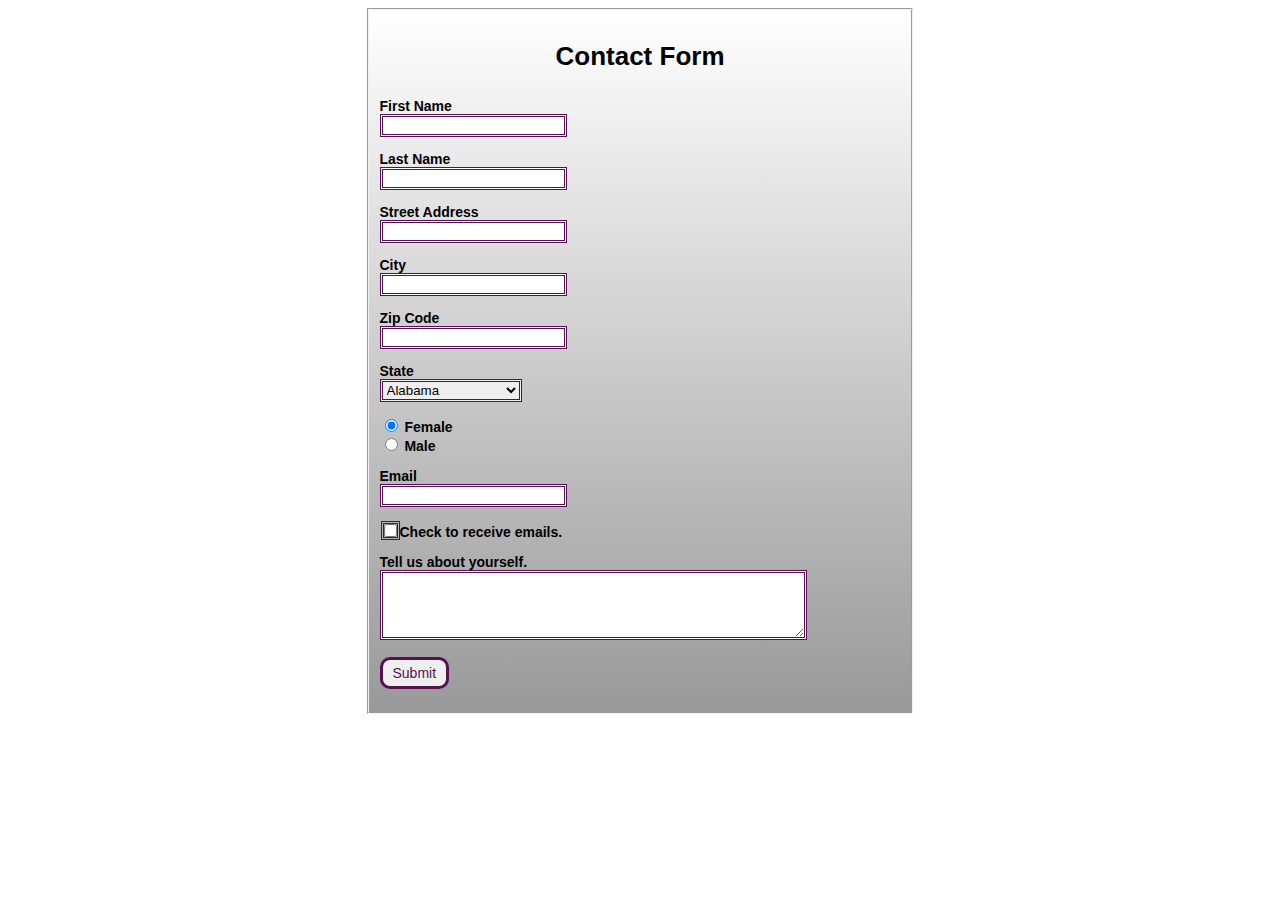
<file: web/index.html>
<!DOCTYPE html>
<html>
    <head>
        <title>Inline Css</title>
        <meta http-equiv="Content-Type" content="text/html; charset=UTF-8">
    </head>
    <body>
        <form style ="margin:auto;
              position:relative;
              width:550px;
              height:450px;
              font-family: Verdana, Geneva, sans-serif;
              font-weight: bold;
              font-size: 14px; " id="form1" name="form1">
            <fieldset style=" background-color: #FFFFFF;
                      background-image: -webkit-gradient(linear, left top, left bottom, from(#444444), to(#999999)); 
                      background-image: -webkit-linear-gradient(top, #FFFFFF, #999999); 
                      background-image:    -moz-linear-gradient(top, #FFFFFF, #999999);
                      background-image:      -o-linear-gradient(top, #FFFFFF, #999999); ">
                <p style="text-align: center;
                   font-weight: bold;
                   font-size: 26px;
                   ">Contact Form</p>
                <p>
                    <label style="display: block" for="firstName">First Name</label>
                    <input type="text" name="firstName" id="firstName" style="border:3px double #561250;">
                </p>
                <p>
                    <label style="display: block" for="lastName">Last Name</label>
                    <input type="text" name="lastName" id="lastName" style="border:3px double #561250;">
                </p>
                <p>
                    <label style="display: block" for="streetAddress">Street Address</label>
                    <input type="text" name="streetAddress" id="streetAddress" style="border:3px double #561250;"> 
                </p>
                <p>
                    <label style="display: block" for="city">City</label>
                    <input type="text" name="city" id="city" style="border:3px double #561250;"> 
                </p>
                <p>
                    <label style="display: block" for="zip">Zip Code</label>
                    <input type="text" name="zip" id="zip" style="border:3px double #561250;"> 
                </p>
                <p>
                    <label style="display: block" for="state">State</label>
                    <select name="state" id="state" style="border:3px double #561250;">
                        <option value="AL">Alabama</option>
                        <option value="AK">Alaska</option>
                        <option value="AZ">Arizona</option>
                        <option value="AR">Arkansas</option>
                        <option value="CA">California</option>
                        <option value="CO">Colorado</option>
                        <option value="CT">Connecticut</option>
                        <option value="DE">Delaware</option>
                        <option value="DC">District of Columbia</option>
                        <option value="FL">Florida</option>
                        <option value="GA">Georgia</option>
                        <option value="HI">Hawaii</option>
                        <option value="ID">Idaho</option>
                        <option value="IL">Illinois</option>
                        <option value="IN">Indiana</option>
                        <option value="IA">Iowa</option>
                        <option value="KS">Kansas</option>
                        <option value="KY">Kentucky</option>
                        <option value="LA">Louisiana</option>
                        <option value="ME">Maine</option>
                        <option value="MD">Maryland</option>
                        <option value="MA">Massachusetts</option>
                        <option value="MI">Michigan</option>
                        <option value="MN">Minnesota</option>
                        <option value="MS">Mississippi</option>
                        <option value="MO">Missouri</option>
                        <option value="MT">Montana</option>
                        <option value="NE">Nebraska</option>
                        <option value="NV">Nevada</option>
                        <option value="NH">New Hampshire</option>
                        <option value="NJ">New Jersey</option>
                        <option value="NM">New Mexico</option>
                        <option value="NY">New York</option>
                        <option value="NC">North Carolina</option>
                        <option value="ND">North Dakota</option>
                        <option value="OH">Ohio</option>
                        <option value="OK">Oklahoma</option>
                        <option value="OR">Oregon</option>
                        <option value="PA">Pennsylvania</option>
                        <option value="RI">Rhode Island</option>
                        <option value="SC">South Carolina</option>
                        <option value="SD">South Dakota</option>
                        <option value="TN">Tennessee</option>
                        <option value="TX">Texas</option>
                        <option value="UT">Utah</option>
                        <option value="VT">Vermont</option>
                        <option value="VA">Virginia</option>
                        <option value="WA">Washington</option>
                        <option value="WV">West Virginia</option>
                        <option value="WI">Wisconsin</option>
                        <option value="WY">Wyoming</option>
                    </select>
                </p>
                <p>
                    <label>
                        <input type="radio" name="gender" value="female" id="gender_0" checked>
                        Female</label>
                    <br>
                    <label>
                        <input type="radio" name="gender" value="male" id="gender_1">
                        Male</label>
                    <br>
                </p>
                <p>
                    <label style="display: block" for="email">Email</label>
                    <input type="text" name="email" id="email" style="border:3px double #561250;"> 
                </p>
                <P>

                    <input type="checkbox" name="emailUpdate" value="yes" style="outline:3px double #561250;"/>Check to receive emails. 
                </P>
                <p>
                    <label style="display: block" for="aboutYourself">Tell us about yourself.</label>
                    <textarea name="aboutYourself" id="aboutYourself" rows="4" cols="50" style="border:3px double #561250;">
                       
                    </textarea>
                </p>
                <p>
                    <input type="submit" id="submit" value="Submit" style="
                           font-size: 14px;
                           color: #561250;
                           padding: 5px 10px;
                           -moz-border-radius: 10px;
                           -webkit-border-radius: 10px;
                           border-radius: 10px;
                           border: 3px solid #561250;">
                </p>
            </fieldset>
        </form>
    </body>
</html>
</file>
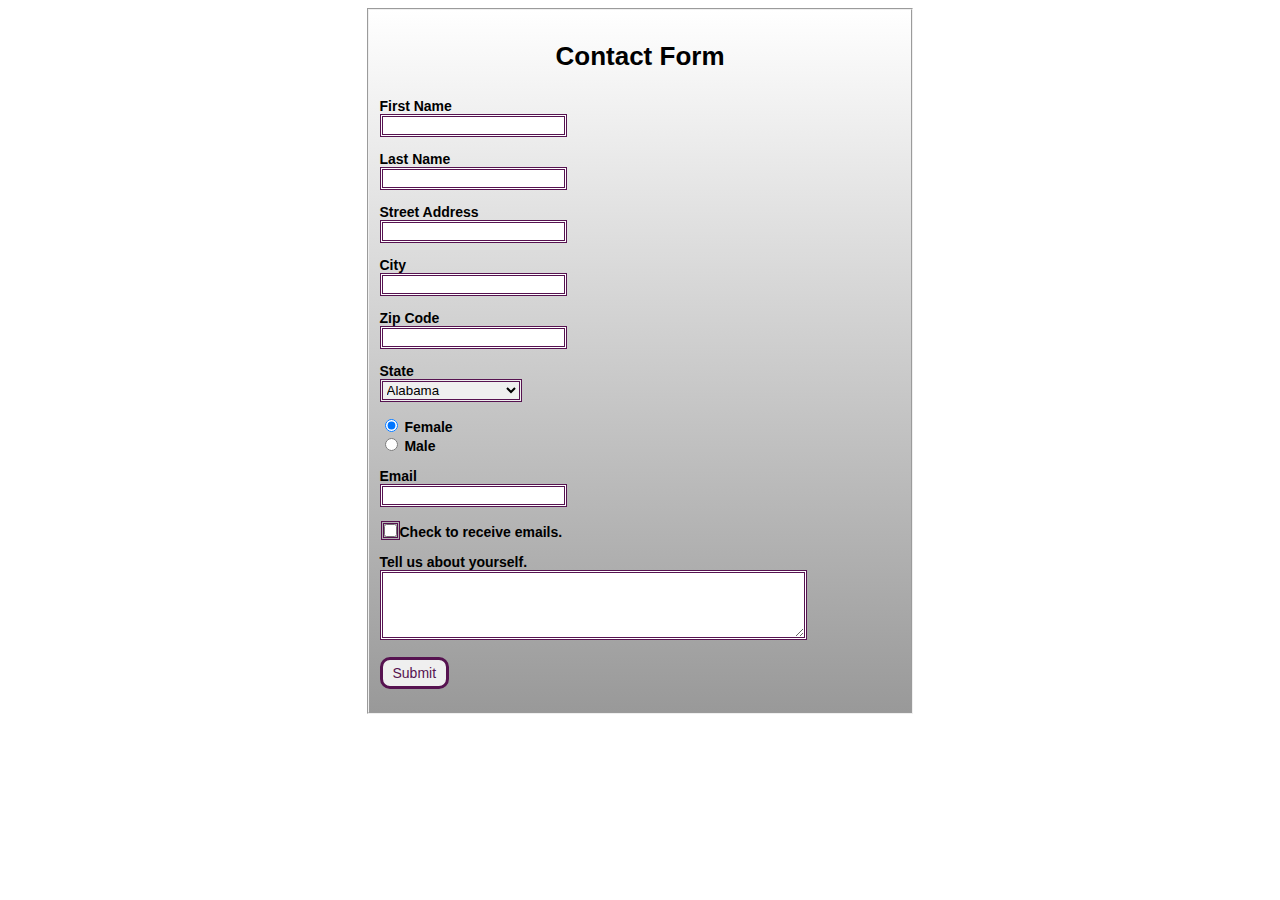
<file: web/embeddedcss.html>
<!DOCTYPE html>
<html>
    <head>
        <title>Embedded Css</title>
        <meta http-equiv="Content-Type" content="text/html; charset=UTF-8">
        <style type="text/css">
            form {
                margin:auto;
                position:relative;
                width:550px;
                height:450px;
                font-family: Verdana, Geneva, sans-serif;
                font-weight: bold;
                font-size: 14px;
            }
            fieldset {
                background-color: #FFFFFF;
                background-image: -webkit-gradient(linear, left top, left bottom, from(#444444), to(#999999)); 
                background-image: -webkit-linear-gradient(top, #FFFFFF, #999999); 
                background-image:    -moz-linear-gradient(top, #FFFFFF, #999999);
                background-image:      -o-linear-gradient(top, #FFFFFF, #999999);
            }
            #formTitle {
                text-align: center;
                font-weight: bold;
                font-size: 26px;
            }
            label {
                display: block
            }
            input, select, textArea {
                border:3px double #561250;  
            }
            #emailUpdate {
                outline: 3px double #561250;
            }
            #submit {
                font-size: 14px;
                color: #561250;
                padding: 5px 10px;
                -moz-border-radius: 10px;
                -webkit-border-radius: 10px;
                border-radius: 10px;
                border: 3px solid #561250;
            }




        </style>
    </head>
    <body>
        <form id="form1" name="form1">
            <fieldset>
                <p id="formTitle">Contact Form</p>
                <p>
                    <label for="firstName">First Name</label>
                    <input type="text" name="firstName" id="firstName">
                </p>
                <p>
                    <label  for="lastName">Last Name</label>
                    <input type="text" name="lastName" id="lastName">
                </p>
                <p>
                    <label  for="streetAddress">Street Address</label>
                    <input type="text" name="streetAddress" id="streetAddress"> 
                </p>
                <p>
                    <label  for="city">City</label>
                    <input type="text" name="city" id="city"> 
                </p>
                <p>
                    <label  for="zip">Zip Code</label>
                    <input type="text" name="zip" id="zip"> 
                </p>
                <p>
                    <label  for="state">State</label>
                    <select name="state" id="state">
                        <option value="AL">Alabama</option>
                        <option value="AK">Alaska</option>
                        <option value="AZ">Arizona</option>
                        <option value="AR">Arkansas</option>
                        <option value="CA">California</option>
                        <option value="CO">Colorado</option>
                        <option value="CT">Connecticut</option>
                        <option value="DE">Delaware</option>
                        <option value="DC">District of Columbia</option>
                        <option value="FL">Florida</option>
                        <option value="GA">Georgia</option>
                        <option value="HI">Hawaii</option>
                        <option value="ID">Idaho</option>
                        <option value="IL">Illinois</option>
                        <option value="IN">Indiana</option>
                        <option value="IA">Iowa</option>
                        <option value="KS">Kansas</option>
                        <option value="KY">Kentucky</option>
                        <option value="LA">Louisiana</option>
                        <option value="ME">Maine</option>
                        <option value="MD">Maryland</option>
                        <option value="MA">Massachusetts</option>
                        <option value="MI">Michigan</option>
                        <option value="MN">Minnesota</option>
                        <option value="MS">Mississippi</option>
                        <option value="MO">Missouri</option>
                        <option value="MT">Montana</option>
                        <option value="NE">Nebraska</option>
                        <option value="NV">Nevada</option>
                        <option value="NH">New Hampshire</option>
                        <option value="NJ">New Jersey</option>
                        <option value="NM">New Mexico</option>
                        <option value="NY">New York</option>
                        <option value="NC">North Carolina</option>
                        <option value="ND">North Dakota</option>
                        <option value="OH">Ohio</option>
                        <option value="OK">Oklahoma</option>
                        <option value="OR">Oregon</option>
                        <option value="PA">Pennsylvania</option>
                        <option value="RI">Rhode Island</option>
                        <option value="SC">South Carolina</option>
                        <option value="SD">South Dakota</option>
                        <option value="TN">Tennessee</option>
                        <option value="TX">Texas</option>
                        <option value="UT">Utah</option>
                        <option value="VT">Vermont</option>
                        <option value="VA">Virginia</option>
                        <option value="WA">Washington</option>
                        <option value="WV">West Virginia</option>
                        <option value="WI">Wisconsin</option>
                        <option value="WY">Wyoming</option>
                    </select>
                </p>
                <p>
                    <label>
                        <input type="radio" name="gender" value="female" id="gender_0" checked>
                        Female</label>
                    <label>
                        <input type="radio" name="gender" value="male" id="gender_1">
                        Male</label>
                </p>
                <p>
                    <label  for="email">Email</label>
                    <input type="text" name="email" id="email"> 
                </p>
                <P>
                    <input type="checkbox" name="emailUpdate" id="emailUpdate" value="yes"/>Check to receive emails. 
                </P>
                <p>
                    <label  for="aboutYourself">Tell us about yourself.</label>
                    <textarea name="aboutYourself" id="aboutYourself" rows="4" cols="50">  
                    </textarea>
                </p>
                <p>
                    <input type="submit" id="submit" value="Submit">
                </p>
            </fieldset>
        </form>
    </body>
</html>
</file>
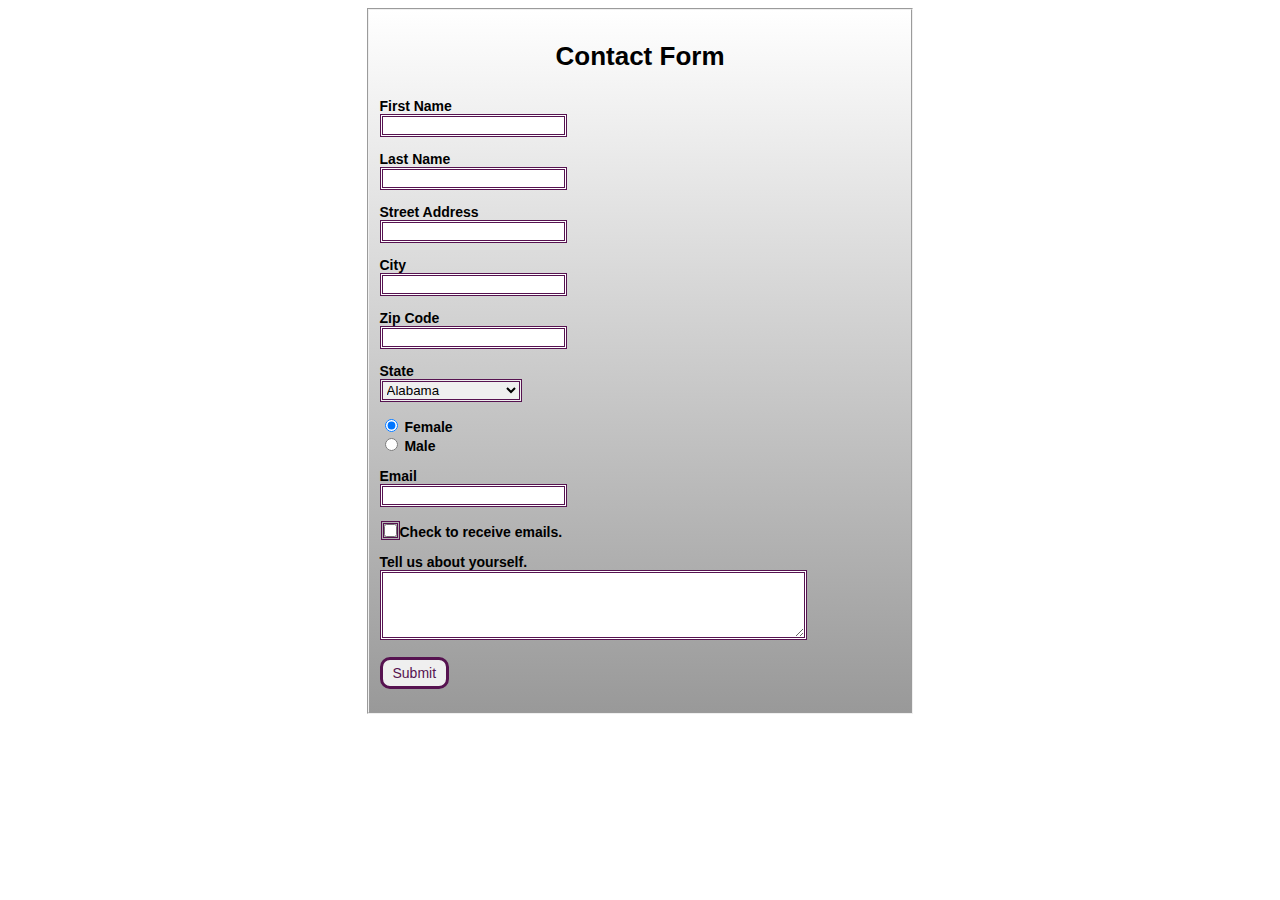
<file: web/externalcss.html>
<!DOCTYPE html>
<html>
    <head>
        <title>External Css</title>
        <meta http-equiv="Content-Type" content="text/html; charset=UTF-8">
        <link href="StyleSheets/ContactFormStyle.css" type="text/css" rel="stylesheet"/>
    </head>
    <body>
        <form id="form1" name="form1">
            <fieldset>
                <p id="formTitle">Contact Form</p>
                <p>
                    <label for="firstName">First Name</label>
                    <input type="text" name="firstName" id="firstName">
                </p>
                <p>
                    <label  for="lastName">Last Name</label>
                    <input type="text" name="lastName" id="lastName">
                </p>
                <p>
                    <label  for="streetAddress">Street Address</label>
                    <input type="text" name="streetAddress" id="streetAddress"> 
                </p>
                <p>
                    <label  for="city">City</label>
                    <input type="text" name="city" id="city"> 
                </p>
                <p>
                    <label  for="zip">Zip Code</label>
                    <input type="text" name="zip" id="zip"> 
                </p>
                <p>
                    <label  for="state">State</label>
                    <select name="state" id="state">
                        <option value="AL">Alabama</option>
                        <option value="AK">Alaska</option>
                        <option value="AZ">Arizona</option>
                        <option value="AR">Arkansas</option>
                        <option value="CA">California</option>
                        <option value="CO">Colorado</option>
                        <option value="CT">Connecticut</option>
                        <option value="DE">Delaware</option>
                        <option value="DC">District of Columbia</option>
                        <option value="FL">Florida</option>
                        <option value="GA">Georgia</option>
                        <option value="HI">Hawaii</option>
                        <option value="ID">Idaho</option>
                        <option value="IL">Illinois</option>
                        <option value="IN">Indiana</option>
                        <option value="IA">Iowa</option>
                        <option value="KS">Kansas</option>
                        <option value="KY">Kentucky</option>
                        <option value="LA">Louisiana</option>
                        <option value="ME">Maine</option>
                        <option value="MD">Maryland</option>
                        <option value="MA">Massachusetts</option>
                        <option value="MI">Michigan</option>
                        <option value="MN">Minnesota</option>
                        <option value="MS">Mississippi</option>
                        <option value="MO">Missouri</option>
                        <option value="MT">Montana</option>
                        <option value="NE">Nebraska</option>
                        <option value="NV">Nevada</option>
                        <option value="NH">New Hampshire</option>
                        <option value="NJ">New Jersey</option>
                        <option value="NM">New Mexico</option>
                        <option value="NY">New York</option>
                        <option value="NC">North Carolina</option>
                        <option value="ND">North Dakota</option>
                        <option value="OH">Ohio</option>
                        <option value="OK">Oklahoma</option>
                        <option value="OR">Oregon</option>
                        <option value="PA">Pennsylvania</option>
                        <option value="RI">Rhode Island</option>
                        <option value="SC">South Carolina</option>
                        <option value="SD">South Dakota</option>
                        <option value="TN">Tennessee</option>
                        <option value="TX">Texas</option>
                        <option value="UT">Utah</option>
                        <option value="VT">Vermont</option>
                        <option value="VA">Virginia</option>
                        <option value="WA">Washington</option>
                        <option value="WV">West Virginia</option>
                        <option value="WI">Wisconsin</option>
                        <option value="WY">Wyoming</option>
                    </select>
                </p>
                <p>
                    <label>
                        <input type="radio" name="gender" value="female" id="gender_0" checked>
                        Female</label>
                    <label>
                        <input type="radio" name="gender" value="male" id="gender_1">
                        Male</label>
                </p>
                <p>
                    <label  for="email">Email</label>
                    <input type="text" name="email" id="email"> 
                </p>
                <P>
                    <input type="checkbox" name="emailUpdate" id="emailUpdate" value="yes"/>Check to receive emails. 
                </P>
                <p>
                    <label  for="aboutYourself">Tell us about yourself.</label>
                    <textarea name="aboutYourself" id="aboutYourself" rows="4" cols="50">  
                    </textarea>
                </p>
                <p>
                    <input type="submit" id="submit" value="Submit">
                </p>
            </fieldset>
        </form>
    </body>
</html>
</file>
<file: web/StyleSheets/ContactFormStyle.css>
form {
    margin:auto;
    position:relative;
    width:550px;
    height:450px;
    font-family: Verdana, Geneva, sans-serif;
    font-weight: bold;
    font-size: 14px;
}
fieldset {
    background-color: #FFFFFF;
    background-image: -webkit-gradient(linear, left top, left bottom, from(#444444), to(#999999)); 
    background-image: -webkit-linear-gradient(top, #FFFFFF, #999999); 
    background-image:    -moz-linear-gradient(top, #FFFFFF, #999999);
    background-image:      -o-linear-gradient(top, #FFFFFF, #999999);
}
#formTitle {
    text-align: center;
    font-weight: bold;
    font-size: 26px;
}
label {
    display: block
}
input, select, textArea {
    border:3px double #561250;  
}
#emailUpdate {
    outline: 3px double #561250;
}
#submit {
    font-size: 14px;
    color: #561250;
    padding: 5px 10px;
    -moz-border-radius: 10px;
    -webkit-border-radius: 10px;
    border-radius: 10px;
    border: 3px solid #561250;
}
</file>
